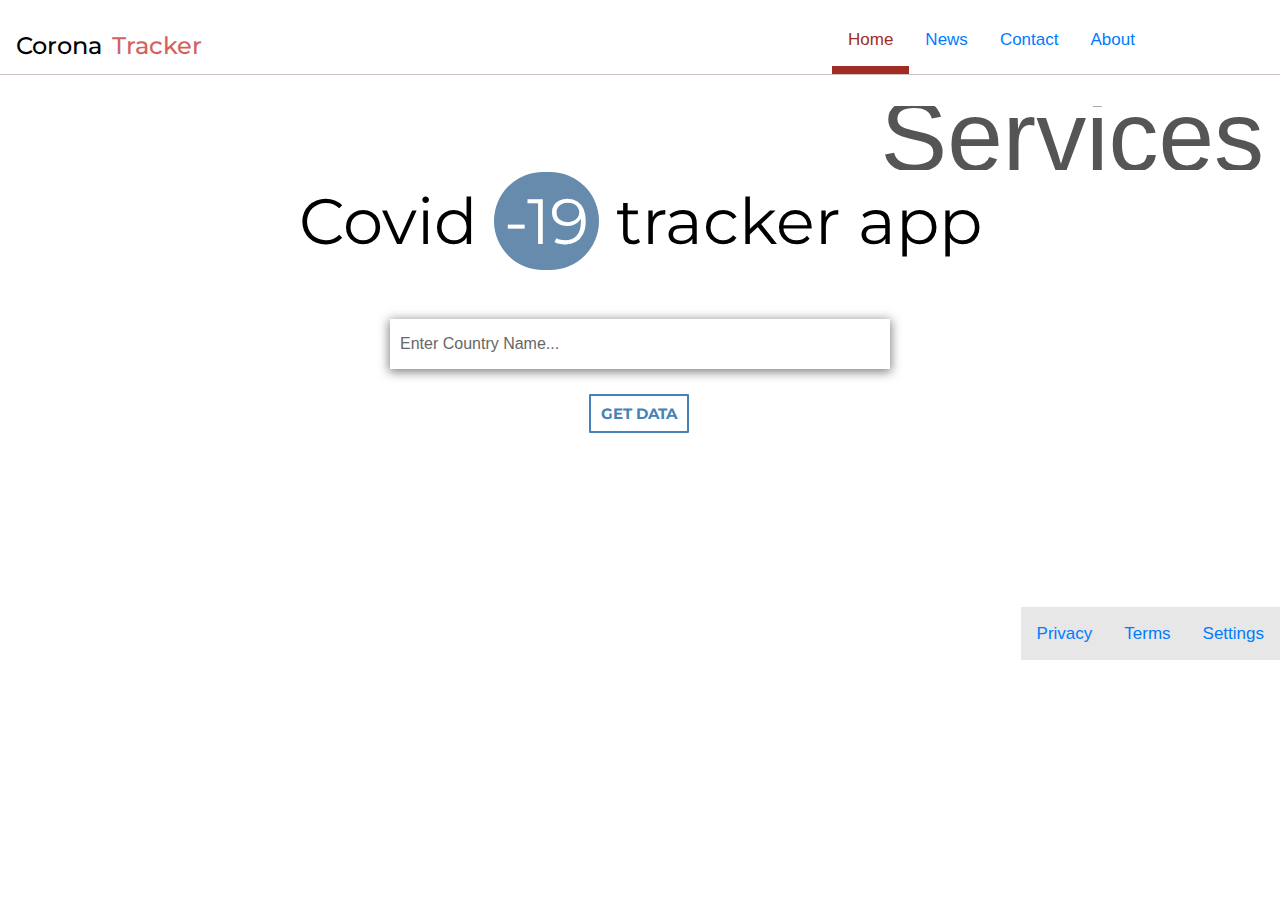
<file: index.html>
<!DOCTYPE html>
<html lang="en">
<head>
    <meta charset="UTF-8">
    <meta name="viewport" content="width=device-width, initial-scale=1.0">
    <link rel="stylesheet" href="https://stackpath.bootstrapcdn.com/bootstrap/4.5.2/css/bootstrap.min.css">
    <link rel="stylesheet" href="https://cdnjs.cloudflare.com/ajax/libs/font-awesome/5.14.0/css/all.min.css" integrity="sha512-1PKOgIY59xJ8Co8+NE6FZ+LOAZKjy+KY8iq0G4B3CyeY6wYHN3yt9PW0XpSriVlkMXe40PTKnXrLnZ9+fkDaog==" crossorigin="anonymous" />
    <link href='https://fonts.googleapis.com/css?family=Montserrat' rel='stylesheet' type='text/css'>

    <link rel="stylesheet" href="style.css"> 
    <title>Corona Tracker | Home</title>
    
</head>
<body>
  <div class="topnav" id="myTopnav" style=" background-color: white !important; border-bottom: 1px solid rgba(167, 139, 139, 0.514); height: 3.7rem; ">
	<h4 style="margin-top: 1rem !important; padding-top: 1rem !important ; margin-bottom: -1rem !important; font-family: 'Montserrat', sans-serif;  margin-left: 1rem;"><i class="fas fa-viruses" style="color: rgb(61, 110, 150); "></i> Corona<span style="color: rgb(212, 97, 97);">Tracker</span></h4>
     <a href="./index.html" class="active width2"  style="margin-left: 65%;">Home</a>
     <a href="./News.html">News</a>
     <a href="./contact.html">Contact</a>
     <a  href="./about.html" >About</a>
     <a href="javascript:void(0);" style="font-size:15px;" class="icon" onclick="Toggle()">&#9776;</a>
     <div class="dropdown">
       <button class="dropbtn" >Services
         <i class="fa fa-2x fa-caret-down" > </i> </button>
       
       <div class="dropdown-content">

          <a href="#"></a>
          <a href="#"></a>
          <a href="#"></a>
     </div>
 </div> 
     
   
 

  <div class="title" >
  <i class="fas fa-virus" style="color: rgb(247, 73, 73); "></i> Covid <span style="background-color: rgb(102, 139, 173); border-radius: 5rem; color: white;">-19</span> tracker app

</div>

<div class="bg">
<form class="form-group">
 <input type="text" id="country" placeholder="Enter Country Name..."/>
 <button  class="button" id="myBtn">GET DATA</button>
 <div class=" container result" >
    <span id="confirmed"></span>
    <br>
    <span id="recovered"></span>
     <br>
    <span id="deaths"></span>

 </div>
</form>
</div>

<ul class="nav justify-content-end" >
<li class="nav-item">
<a class="nav-link" href="#"style=" background-color: rgb(231, 231, 231); " >Privacy</a>
</li>
<li class="nav-item">
<a class="nav-link" href="#"style=" background-color: rgb(231, 231, 231); " >Terms</a>
</li>
<li class="nav-item">
<a class="nav-link" href="#" style=" background-color: rgb(231, 231, 231); ">Settings</a>
</li>

</ul>  
</body>
<script src="main.js"></script>
</html>
</file>
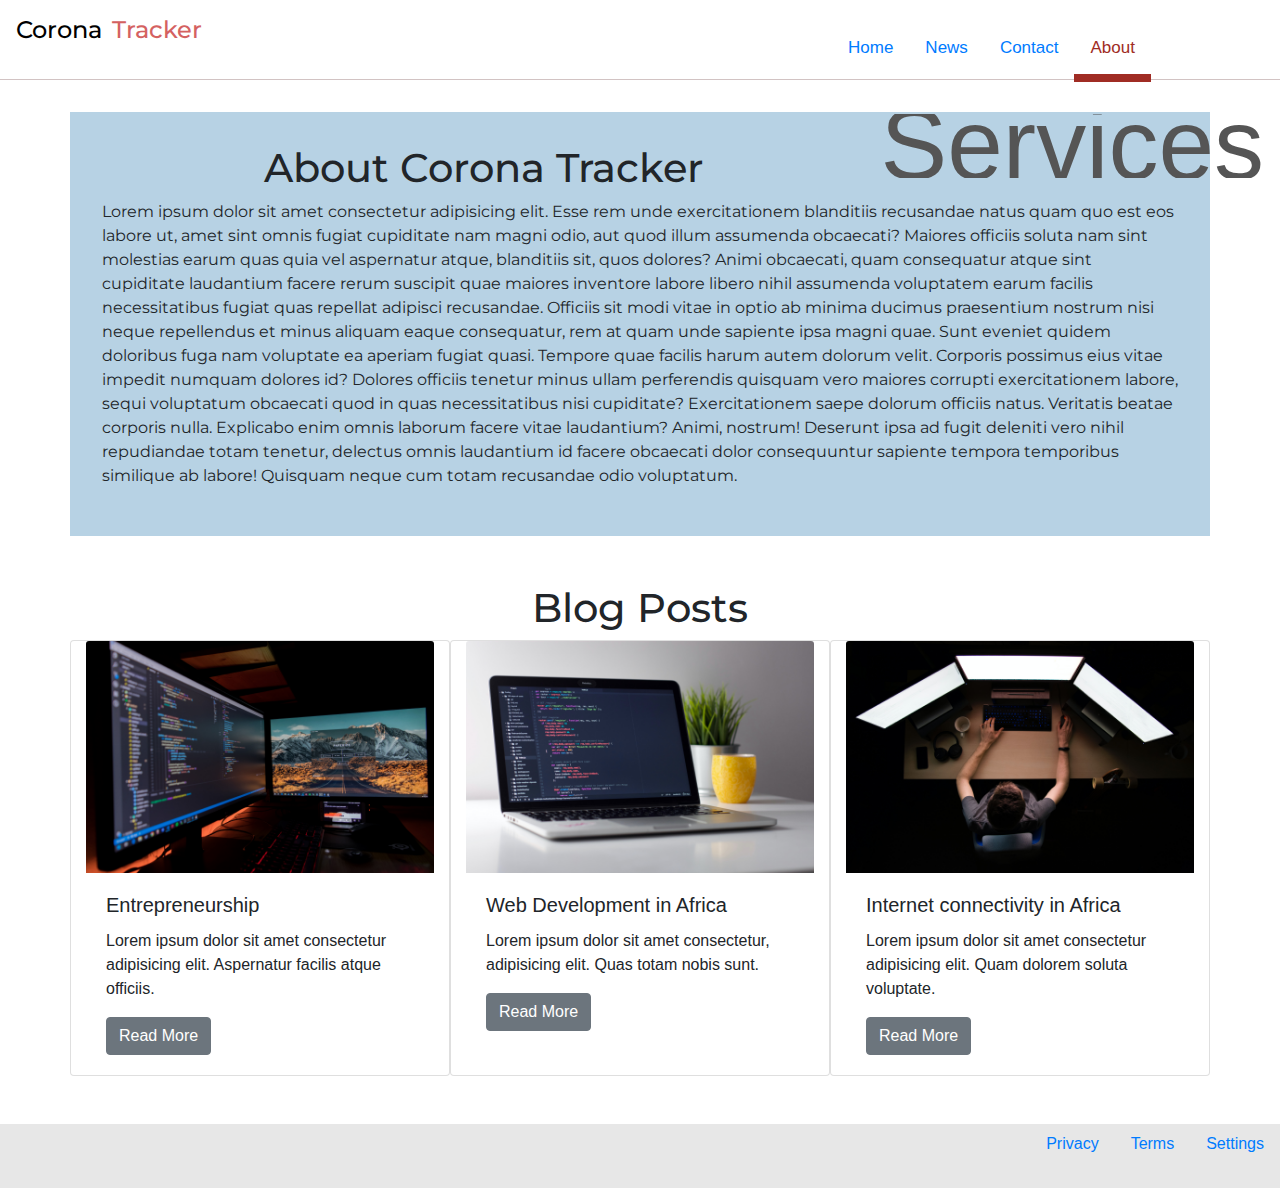
<file: about.html>
<html lang="en">
<head>
    <meta charset="UTF-8">
    <meta name="viewport" content="width=device-width, initial-scale=1.0">
    <link rel="stylesheet" href="https://stackpath.bootstrapcdn.com/bootstrap/4.5.2/css/bootstrap.min.css">
    <link rel="stylesheet" href="https://cdnjs.cloudflare.com/ajax/libs/font-awesome/5.14.0/css/all.min.css" integrity="sha512-1PKOgIY59xJ8Co8+NE6FZ+LOAZKjy+KY8iq0G4B3CyeY6wYHN3yt9PW0XpSriVlkMXe40PTKnXrLnZ9+fkDaog==" crossorigin="anonymous" />
    <link href='https://fonts.googleapis.com/css?family=Montserrat' rel='stylesheet' type='text/css'>

    <link rel="stylesheet" href="style.css">
    <title>About Corona Tracker</title>
</head>
<body>
    <div class="topnav" id="myTopnav" style=" background-color: white !important; border-bottom: 1px solid rgba(167, 139, 139, 0.514); height: 4rem; ">
        <h4 style="margin-top: 1rem;font-family: 'Montserrat', sans-serif; margin-left: 1rem;"><i class="fas fa-viruses" style="color: rgb(61, 110, 150); "></i> Corona<span style="color: rgb(212, 97, 97);">Tracker</span></h4>
         <a href="./index.html" class="width2" style="margin-left: 65% !important; ">Home</a>
         <a href="./News.html"  >News</a>
         <a href="./contact.html"  >Contact</a>
         <a href="./about.html" class="active">About</a>
         <a href="javascript:void(0);" style="font-size:15px;" class="icon" onclick="Toggle()">&#9776;</a>
         <div class="dropdown">
           <button class="dropbtn" >Services
             <i class="fa fa-caret-down fa-2x"></i>
           </button>
           <div class="dropdown-content">
             <a href="#">Cases Tracker</a>
             <a href="#">Prevention</a>
             <a href="#">WHO</a>
           </div>
         </div> 
        
    </div>
    <div class="container" style="font-family: 'Montserrat', sans-serif; background-color: rgb(183, 210, 228); padding: 2rem; margin-top: 2rem;">
       <h1 style="text-align: center;">About Corona Tracker</h1>
       <p>Lorem ipsum dolor sit amet consectetur adipisicing elit. Esse rem unde exercitationem blanditiis recusandae natus quam quo est eos labore ut, amet sint omnis fugiat cupiditate nam magni odio, aut quod illum assumenda obcaecati? Maiores officiis soluta nam sint molestias earum quas quia vel aspernatur atque, blanditiis sit, quos dolores? Animi obcaecati, quam consequatur atque sint cupiditate laudantium facere rerum suscipit quae maiores inventore labore libero nihil assumenda voluptatem earum facilis necessitatibus fugiat quas repellat adipisci recusandae. Officiis sit modi vitae in optio ab minima ducimus praesentium nostrum nisi neque repellendus et minus aliquam eaque consequatur, rem at quam unde sapiente ipsa magni quae. Sunt eveniet quidem doloribus fuga nam voluptate ea aperiam fugiat quasi. Tempore quae facilis harum autem dolorum velit. Corporis possimus eius vitae impedit numquam dolores id? Dolores officiis tenetur minus ullam perferendis quisquam vero maiores corrupti exercitationem labore, sequi voluptatum obcaecati quod in quas necessitatibus nisi cupiditate? Exercitationem saepe dolorum officiis natus. Veritatis beatae corporis nulla. Explicabo enim omnis laborum facere vitae laudantium? Animi, nostrum! Deserunt ipsa ad fugit deleniti vero nihil repudiandae totam tenetur, delectus omnis laudantium id facere obcaecati dolor consequuntur sapiente tempora temporibus similique ab labore! Quisquam neque cum totam recusandae odio voluptatum.
       </p>
    </div>
    <br>
    <br>
    <div class="container">
        <h1 style="text-align: center; font-family: 'Montserrat', sans-serif; ">Blog Posts</h1>
        <div class="row">
            <div class="card col-lg-4" style="width: 18rem;">
                <img src="./fotis-fotopoulos-LJ9KY8pIH3E-unsplash.jpg" class="card-img-top" alt="..." style="overflow: hidden;">
                <div class="card-body">
                  <h5 class="card-title">Entrepreneurship</h5>
                  <p class="card-text">Lorem ipsum dolor sit amet consectetur adipisicing elit. Aspernatur facilis atque officiis.</p>
                  <a href="#" class="btn btn-secondary">Read More</a>
                </div>
            </div>
            <div class="card col-lg-4" style="width: 18rem;">
                <img src="./clement-h-95YRwf6CNw8-unsplash.jpg" class="card-img-top" alt="..." style="overflow: hidden;">
                <div class="card-body">
                  <h5 class="card-title">Web Development in Africa</h5>
                  <p class="card-text">Lorem ipsum dolor sit amet consectetur, adipisicing elit. Quas totam nobis sunt.</p>
                  <a href="#" class="btn btn-secondary">Read More</a>
                </div>
            </div>
            <div class="card col-lg-4" style="width: 18rem;" style="overflow: hidden;">
                <img src="./max-duzij-qAjJk-un3BI-unsplash.jpg" class="card-img-top" alt="...">
                <div class="card-body">
                  <h5 class="card-title">Internet connectivity in Africa</h5>
                  <p class="card-text">Lorem ipsum dolor sit amet consectetur adipisicing elit. Quam dolorem soluta voluptate.</p>
                  <a href="#" class="btn btn-secondary">Read More</a>
                </div>
            </div>
        </div>
    </div>
    <br>
    <br>
    <ul class="nav justify-content-end" style="height: 4rem; background-color: rgb(231, 231, 231);">
      <li class="nav-item">
        <a class="nav-link" href="#">Privacy</a>
      </li>
      <li class="nav-item">
        <a class="nav-link" href="#">Terms</a>
      </li>
      <li class="nav-item">
        <a class="nav-link" href="#">Settings</a>
      </li>
      
    </ul>
</body>

</html>
</file>
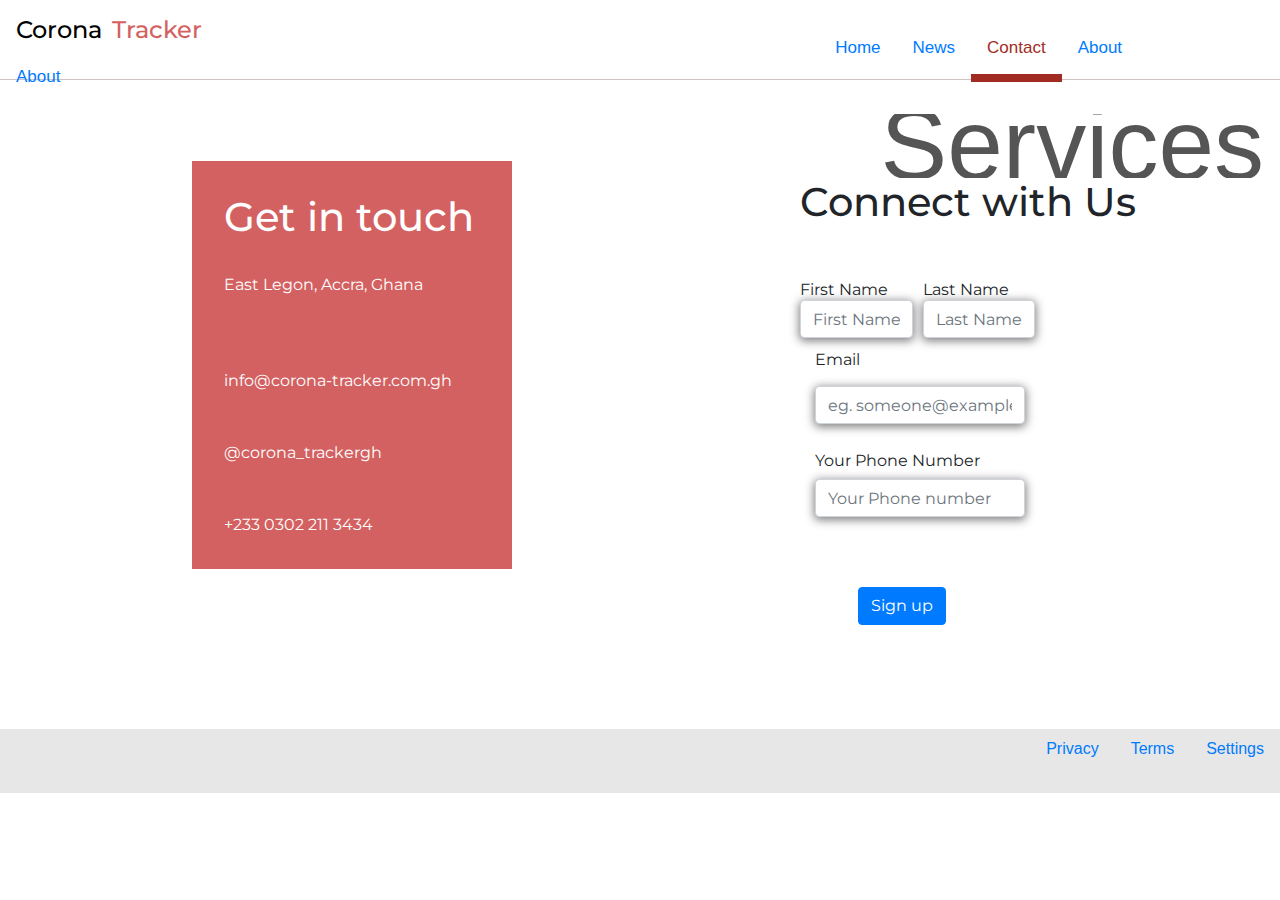
<file: contact.html>
<html lang="en">
<head>
    <meta charset="UTF-8">
    <meta name="viewport" content="width=device-width, initial-scale=1.0">
    <link rel="stylesheet" href="https://stackpath.bootstrapcdn.com/bootstrap/4.5.2/css/bootstrap.min.css">
    <link rel="stylesheet" href="https://cdnjs.cloudflare.com/ajax/libs/font-awesome/5.14.0/css/all.min.css" integrity="sha512-1PKOgIY59xJ8Co8+NE6FZ+LOAZKjy+KY8iq0G4B3CyeY6wYHN3yt9PW0XpSriVlkMXe40PTKnXrLnZ9+fkDaog==" crossorigin="anonymous" />
    <link href='https://fonts.googleapis.com/css?family=Montserrat' rel='stylesheet' type='text/css'>

    <link rel="stylesheet" href="style.css">
    <title>Contact Us</title>
</head>
<body>
    <div class="topnav" id="myTopnav" style=" background-color: white !important; border-bottom: 1px solid rgba(167, 139, 139, 0.514); height: 4rem; ">
        <h4 style="margin-top: 1rem;font-family: 'Montserrat', sans-serif;  margin-left: 1rem;"><i class="fas fa-viruses" style="color: rgb(61, 110, 150); "></i> Corona<span style="color: rgb(212, 97, 97);">Tracker</span></h4>
         <a href="./index.html" class="width2" style="margin-left: 64% !important; ">Home</a>
         <a href="./News.html"  >News</a>
         <a href="./contact.html" class="active" >Contact</a>
         <a href="./about.html">About</a>
         <a href="javascript:void(0);" style="font-size:15px;" class="icon" onclick="Toggle()">&#9776;</a>
         <div class="dropdown">
           <button class="dropbtn" >Services
             <i class="fa fa-caret-down fa-2x"></i>
           </button>
           <div class="dropdown-content">
             <a href="#">Cases Tracker</a>
             <a href="#">Prevention</a>
             <a href="#">WHO</a>
           </div>
         </div> 
         <a href="./about.html">About</a>
         <a href="javascript:void(0);" style="font-size:15px;" class="icon" onclick="Toggle()">&#9776;</a>
    </div>
    <form style="margin-left: 60% !important; line-height: 1rem; padding-left: 2rem; padding-top: 5%; font-family: 'Montserrat', sans-serif; "  >
       <h1> Connect with Us </h1>
        <div class="form-row" >
          <div class="form-group col-lg-3 col-md-3 col-sm-12" >
            <label for="inputEmail4" style="margin-bottom: -1rem; padding-bottom: -2rem; padding-top: 3rem;">First Name</label> 
            <input type="firstname"  class="form-control" id="inputEmail4" style="margin-top: -2rem;" placeholder="First Name">
          </div>
          <div class="form-group col-lg-3 col-md-3 col-sm-12">
            <label for="inputPassword4" style="margin-bottom: -1rem; padding-bottom: -2rem; padding-top: 3rem;">Last Name</label>
            <input type="lastname" class="form-control" id="inputPassword4" style="margin-top: -2rem;" placeholder="Last Name">
          </div>
        </div>
        <br>
        <br>
        <div class="form-group col-lg-6 col-md-6 col-sm-12">
          <label for="email" style="margin-bottom: -5rem; padding-bottom: -2rem; padding-top: 1rem" >Email</label>
          <br>
          <input type="text" class="form-control" id="" placeholder="eg. someone@example.com">
        </div>
        <div class="Phone Number col-lg-6 col-md-6 col-sm-12">
          <label for="" style="margin-top: 30%;" >Your Phone Number</label>
          <input type="text" style="margin-top: -3rem; " class="form-control" id="" placeholder="Your Phone number">
        </div>
       
        <button type="submit" style =" margin-top: 25%; margin-left: 12%;" class="btn btn-primary">Sign up</button>
      </form>
      <div class="container" style="font-family: 'Montserrat', sans-serif; background-color:rgb(212, 97, 97); color: white ; margin-top: -30rem; padding-top: 1rem; width: 20rem; align-items: center; margin-right: 60%; padding: 2rem; "  >
        <h1>Get in touch</h1> <br>
        <i class="fas fa-map-marker-alt"></i> East Legon, Accra, Ghana <br>
        <br>
        <br>
        <br>
        <i class="far fa-envelope"></i> info@corona-tracker.com.gh
        <br>
        <br>
        <br>
        <i class="fab fa-twitter"></i> @corona_trackergh
        <br>
        <br>
        <br>
        <i class="fas fa-mobile-alt"></i> +233 0302 211 3434
      </div>
      <ul class="nav justify-content-end" style="height: 4rem; background-color: rgb(231, 231, 231); margin-top: 10rem;">
        <li class="nav-item">
          <a class="nav-link" href="#">Privacy</a>
        </li>
        <li class="nav-item">
          <a class="nav-link" href="#">Terms</a>
        </li>
        <li class="nav-item">
          <a class="nav-link" href="#">Settings</a>
        </li>
        
      </ul>
    
</body>
</html>
</file>
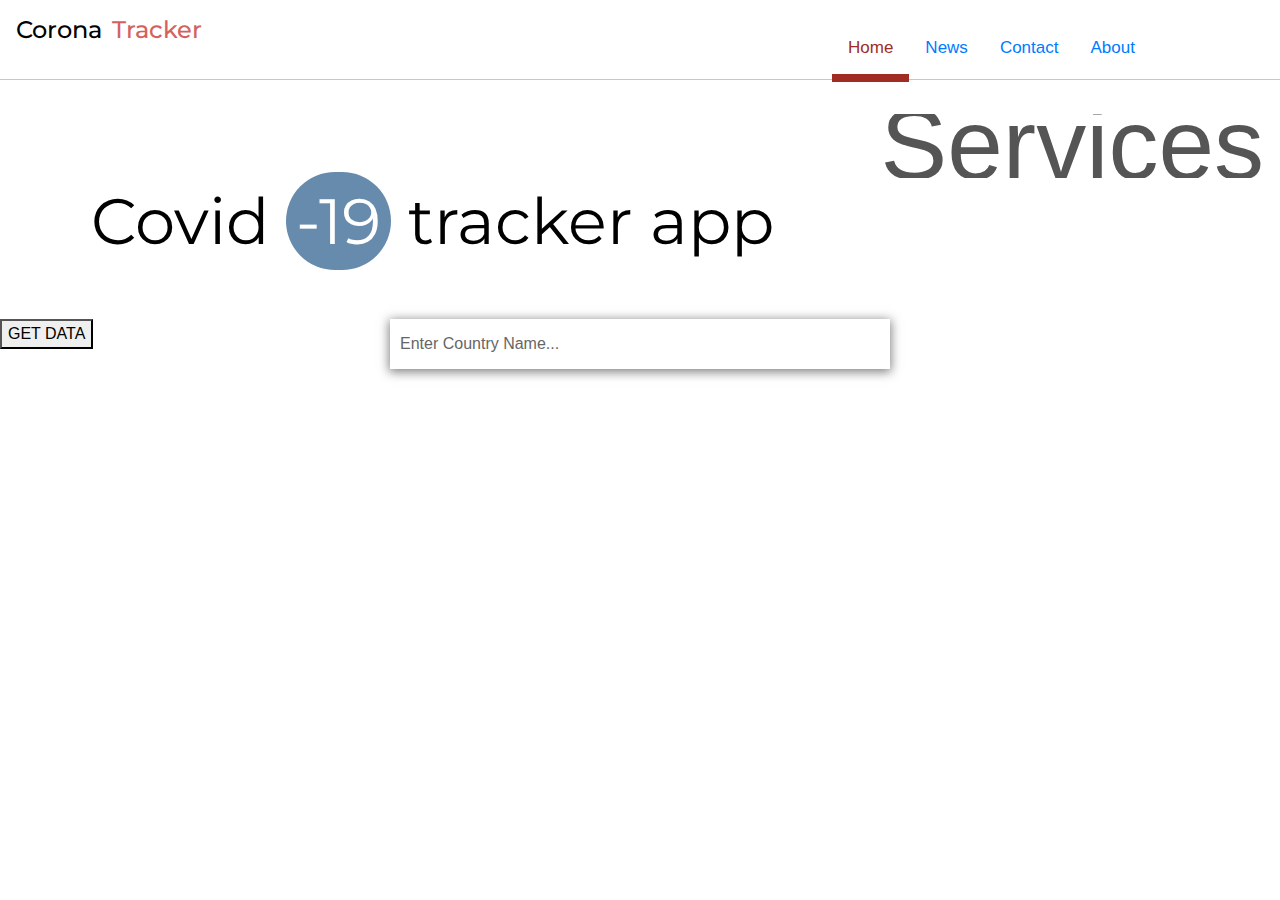
<file: home.html>
<html lang="en">
<head>
    <meta charset="UTF-8">
    <meta name="viewport" content="width=device-width, initial-scale=1.0">
    <link rel="stylesheet" href="https://stackpath.bootstrapcdn.com/bootstrap/4.5.2/css/bootstrap.min.css">
    <link rel="stylesheet" href="https://cdnjs.cloudflare.com/ajax/libs/font-awesome/5.14.0/css/all.min.css" integrity="sha512-1PKOgIY59xJ8Co8+NE6FZ+LOAZKjy+KY8iq0G4B3CyeY6wYHN3yt9PW0XpSriVlkMXe40PTKnXrLnZ9+fkDaog==" crossorigin="anonymous" />
    <link href='https://fonts.googleapis.com/css?family=Montserrat' rel='stylesheet' type='text/css'>

    <link rel="stylesheet" href="style.css">
    <title>Corona Tracker</title>

</head>
<body>
    <div class="topnav" id="myTopnav" style=" background-color: white !important; border-bottom: 1px solid rgba(167, 139, 139, 0.514); height: 4rem; ">
        <h4 style="margin-top: 1rem;font-family: 'Montserrat', sans-serif; margin-left: 1rem;"><i class="fas fa-viruses" style="color: rgb(61, 110, 150); "></i> Corona<span style="color: rgb(212, 97, 97);">Tracker</span></h4>
         <a href="./home.html" class=" active width2" style="margin-left: 65% !important; ">Home</a>
         <a href="./News.html"  >News</a>
         <a href="./contact.html"  >Contact</a>
         <a href="./about.html" >About</a>
         <a href="javascript:void(0);" style="font-size:15px;" class="icon" onclick="Toggle()">&#9776;</a>
         <div class="dropdown">
           <button class="dropbtn" >Services
             <i class="fa fa-caret-down fa-2x"></i>
           </button>
           <div class="dropdown-content">
             <a href="#">Cases Tracker</a>
             <a href="#">Prevention</a>
             <a href="#">WHO</a>
           </div>
    </div>

    <div class="title">
		<i class="fas fa-virus" style="color: rgb(247, 73, 73);"></i> Covid <span style="background-color: rgb(102, 139, 173); border-radius: 5rem; color: white;">-19</span> tracker app
		
		
	</div>
	
    <div class="bg">
        <form class="form-group">
             <input type="text"  id="country" placeholder="Enter Country Name..."/>
			 <button id="myBtn" >GET DATA <i class="fas fa-external-link-alt"></i></button>	
			 <div class=" container result">
				<span id="confirmed"></span> 
				<br>
				<span id="recovered"></span>
				<br>
				<span id="deaths"></span>
	  
			</div>
		</form>
	</div>
</body>
</html>
</file>
<file: style.css>
body {margin:0;
  font-family:Arial;
  overflow-x: hidden;
  
  

}

.topnav {
 /* overflow-y: hidden; */

  color: black !important;
}

.topnav a {
  float: left;
  display: block;
  text-align: center;
  padding: 14px 16px; 
  margin-top: -2rem;
  text-decoration: none;
  font-size: 17px;
 
}

.active {
  color: rgb(160, 44, 36) !important;
  transition: color 1s ease-in !important;
  border-bottom: 0.5rem solid  rgb(160, 44, 36) !important;
  color: white;
}

.topnav .icon {
  display: none;
}

.dropdown {
  float: right;
   overflow: hidden;
   line-height: 2rem;
   margin-top: 2rem;
   height: 4rem; 
}

.dropdown .dropbtn {
  font-size: 100px;    
  border: none;
  margin-top: 2rem;
  outline: none;
  color: white;
  padding: 14px 16px;
  background-color: inherit;
  font-family: inherit;
  margin: 0;
  
}

.dropdown-content {
  display: none;
  position: absolute;
  background-color: #f9f9f9;
  min-width: 160px;
  box-shadow: 0px 8px 16px 0px rgba(0,0,0,0.2);
  z-index: 1;
  height: 4rem;
  line-height: 2rem;
}

.dropdown-content a {
  float: none;
  color: black;
  padding: 12px 16px;
  text-decoration: none;
  display: block;
  text-align: left;
}

.topnav a:hover {
  border-bottom: 0.5rem solid #555 !important;
 
}

.topnav a:hover, .dropbtn {
  color: #555 !important;
 
  color: white;
}
.dropdown:hover {
  
}

.dropdown-content a:hover {
  background-color: #ddd;
  color: black;
}

.dropdown:hover .dropdown-content {
  display: block;
}


.bg {
   
    display: block;
    background-size: cover;
    margin-bottom: 20rem;
    position: relative;
  }
  input {
    background: rgba(255,255,255,0.4);
    border: none;
    position: relative;
    display: block;
    outline: none;
    width: 500px;
    height: 50px;
    top: 50px;
    margin: 0 auto;
    padding: 10px;
    color: #333;
    -webkit-box-shadow: 0 2px 10px 1px rgba(0,0,0,0.5);
    box-shadow: 0 2px 10px 1px rgba(0,0,0,0.5);
  }
  ::-webkit-input-placeholder { color: #666;} 
  :-moz-placeholder { color: #666; }
  ::-moz-placeholder { color: #666; }
  :-ms-input-placeholder { color: #666; }

.result{
    text-align: center;
    font-size: 2rem;
    width:600px;
    color:black;
    position: absolute;
    top: 30%;
    left:29%;
    font-weight:bold;
    font-family:'Montserrat', sans-serif;
    

}
span{
    padding:10px;
    text-align:center;

}
.button {
    transition: all .5s ease;
    color:steelblue;
    border: 2px solid steelblue;
    font-family:'Montserrat', sans-serif;
    text-transform: uppercase;
    line-height: 1;
    font-weight:bold;
    position: absolute;
    top: 250%;
    left:46%;
    margin: 0 auto;
    padding: 10px;
    font-size: 15px;
    background-color : transparent;
    padding: 10px;
    outline: none;
    border-radius: 1px;
    cursor: pointer;
}
button:hover {
    color: #001F3F;
    background-color: #fff;
}
.title {
  font-family: 'Montserrat', sans-serif;
  text-align: center;
  margin-top: 10%;
  font-size: 4rem;
  
  
}
.title p{
  font-size: 1rem;
}





@media screen and (max-width: 1160px) {
  .topnav a:not(:first-child), .dropdown .dropbtn {
    display: none;
  }
  .topnav a.icon {
    float: right;
    display: block;
    
  }
}

@media screen and (max-width: 1160px) {
  .topnav.responsive {position: relative;}
  .topnav.responsive .icon {
    position: absolute;
    right: 0;
    top: 0;
    margin-top: 0.5rem;
    
  }

  @media screen and (max-width: 400px) {
     input{
         width:250px;
     }
    }

    @media screen and (max-width: 400px) {
        button{
            left:20%;
        }
       }
   

    

  .topnav.responsive a {
    float: none;
    display: block;
    text-align: right;
   
    
  }
  .topnav.responsive .dropdown {float: none;}
  .topnav.responsive .dropdown-content {position: relative;}
  .topnav.responsive .dropdown .dropbtn {
    display: block;
    width: 100%;
    text-align: right;
  }
}
</file>
